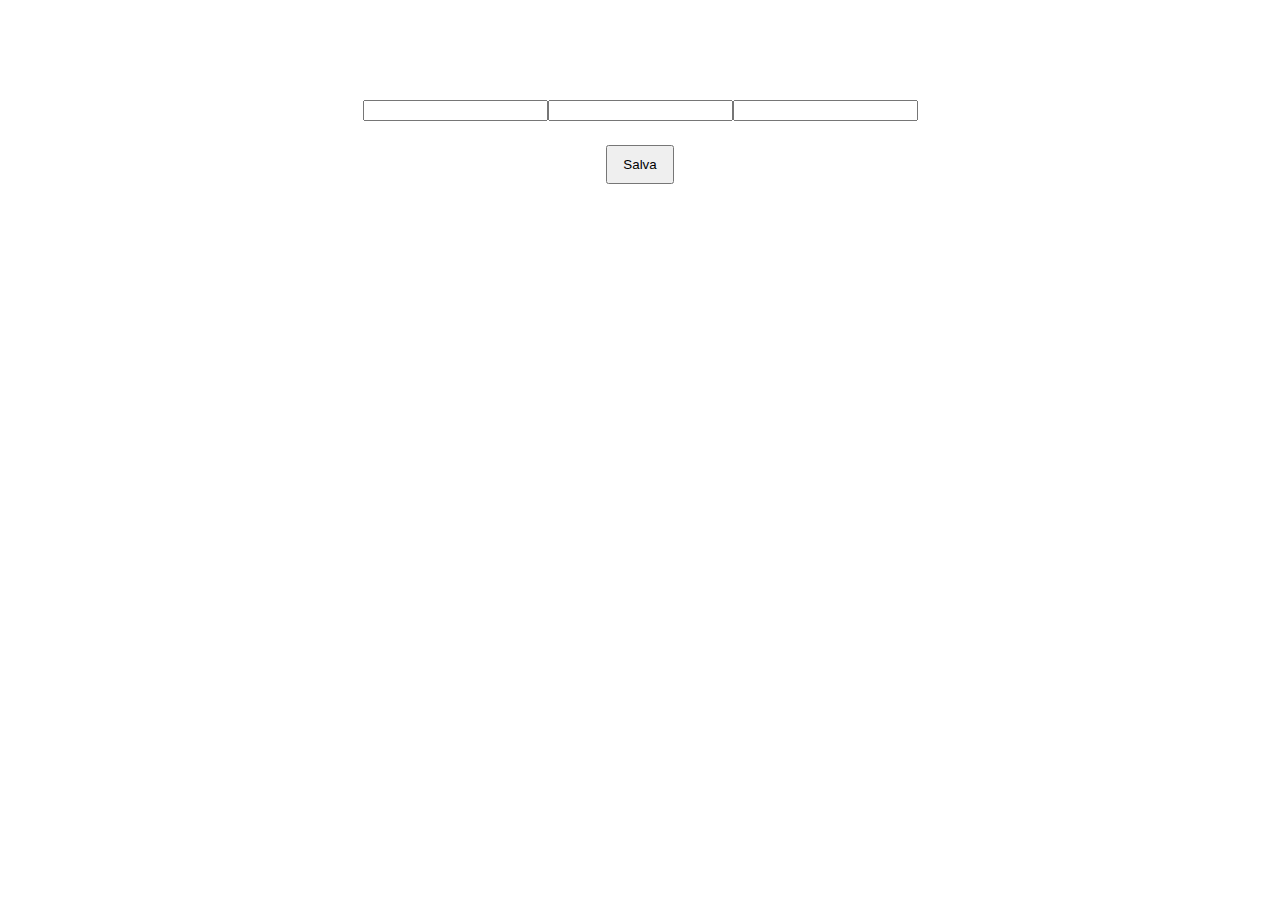
<file: index.html>
<!DOCTYPE html>
<html lang="en">
<head>
    <meta charset="UTF-8">
    <meta http-equiv="X-UA-Compatible" content="IE=edge">
    <meta name="viewport" content="width=device-width, initial-scale=1.0">
    <title>Document</title>
    <link rel="stylesheet" href="./style.css">
</head>
<body>
    <div class="input">
        <input type="text" name="name" id="name">
        <input type="text" name="surname" id="surname">
        <input type="number" name="age" id="age">    
    </div>
    
    <ul id="stampa"></ul>
    <div class="button">    
        <button onclick="run() , svuota()">Salva</button>
    </div>
    <script src="./script.js"></script>
</body>
</html>
</file>
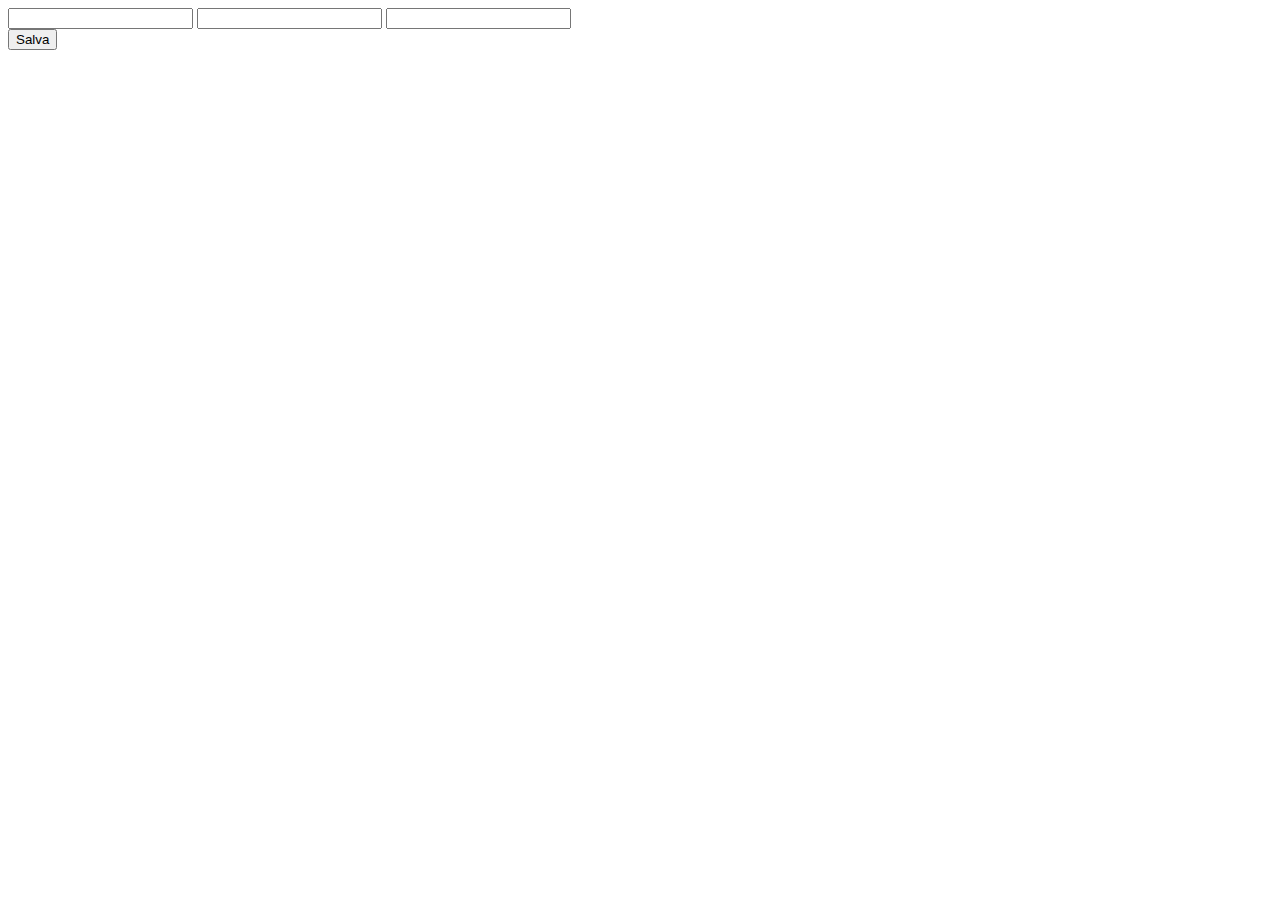
<file: idex.html>
<!DOCTYPE html>
<html lang="en">
<head>
    <meta charset="UTF-8">
    <meta http-equiv="X-UA-Compatible" content="IE=edge">
    <meta name="viewport" content="width=device-width, initial-scale=1.0">
    <title>Document</title>
</head>
<body>
    <input type="text" name="name" id="name">
    <input type="text" name="surname" id="surname">
    <input type="number" name="age" id="age">
    <br>
    <button onclick="run()">Salva</button>

    <script src="./script.js"></script>
</body>
</html>
</file>
<file: style.css>
#stampa
{
    list-style-type: none;
    font-family: 'Times New Roman', Times, serif;
    font-size: 24px;
    color: bisque;
    background-color: brown;
}

button
{
    padding: 10px 15px;
}

.button
{
    display: flex;
    justify-content: center;
}

.input
{
    margin-top: 100px;
    display: flex;
    justify-content: center;
}
</file>
